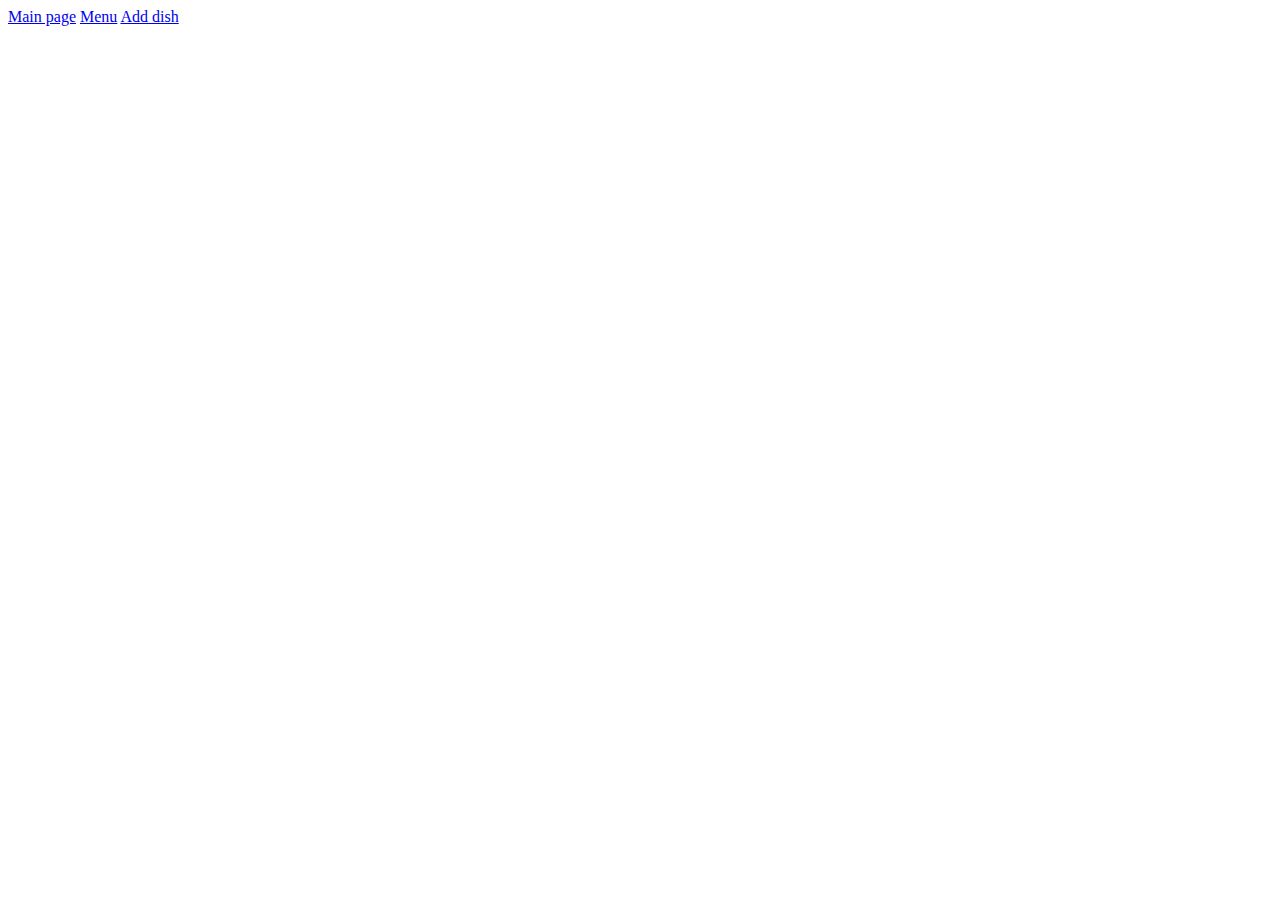
<file: hometask/templates/index.html>
<!DOCTYPE html>
<html lang="en">
<head>
    <meta charset="UTF-8">
    <title>{{title1}}</title>


</head>
<body>
<div class="menu">
  <a class="active" href="/">Main page</a>
  <a href="/menu">Menu</a>
  <a href="/add_pizza">Add dish</a>
</div>

</body>
</html>
</file>
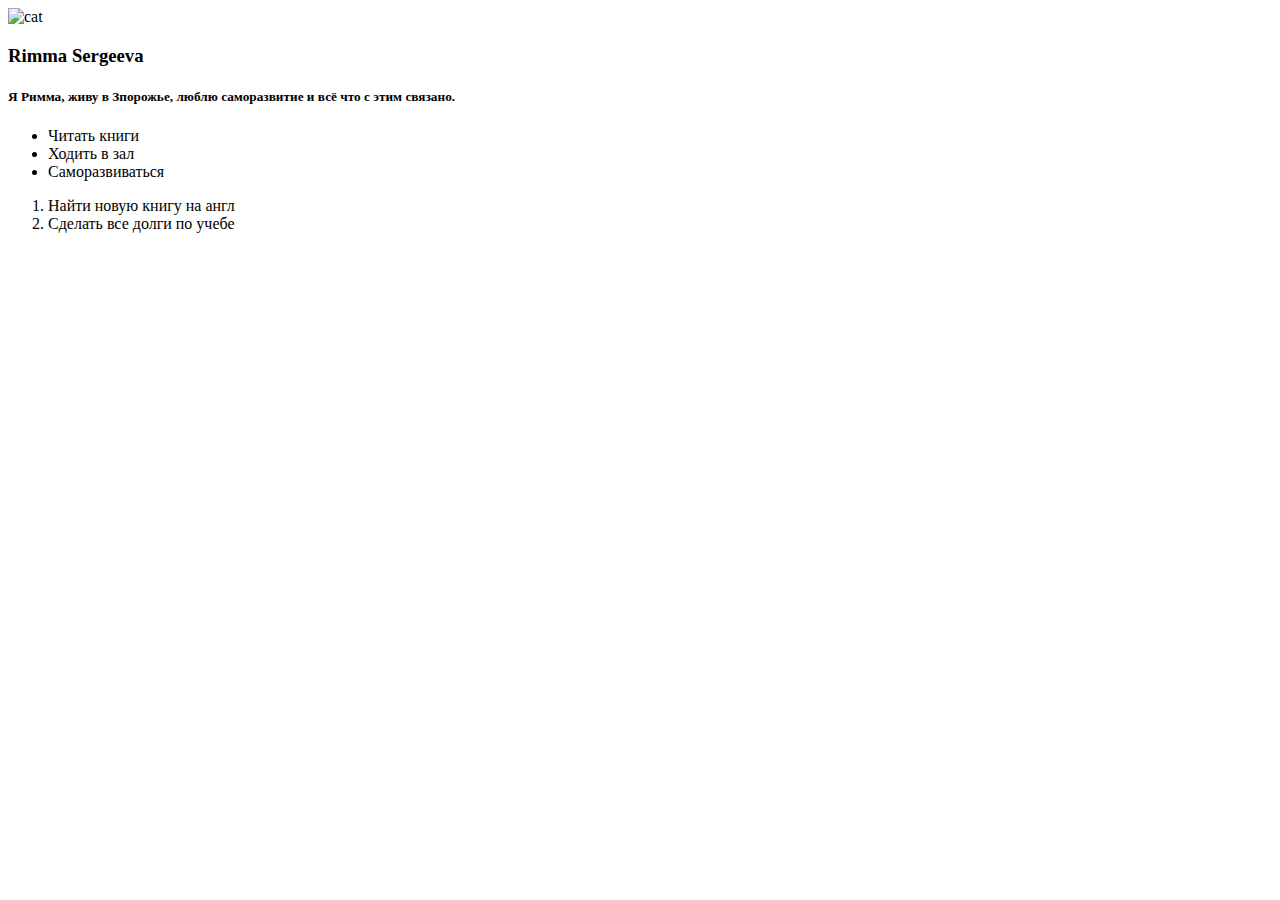
<file: semester2/lesson6/classwork/index.html>
<!DOCTYPE html>
<html lang="en">
<head>
    <meta charset="UTF-8">
    <meta http-equiv="X-UA-Compatible" content="IE=edge">
    <meta name="viewport" content="width=device-width, initial-scale=1.0">
    <title>Document</title>
</head>
<body>
    <img height="500px" scr="https://i.ytimg.com/vi/SQJrYw1QvSQ/maxresdefault.jpg" alt="cat">
    <h3>Rimma Sergeeva</h3>  
    <h5>Я Римма, живу в Зпорожье, люблю саморазвитие и всё что с этим связано.</h5>

<ul>
    <li>Читать книги </li>
    <li>Ходить в зал</li>
    <li>Саморазвиваться</li>
</ul>

<ol>
    <li>Найти новую книгу на англ</li>
    <li>Сделать все долги по учебе</li>
</ol>

</body>
</html>
</file>
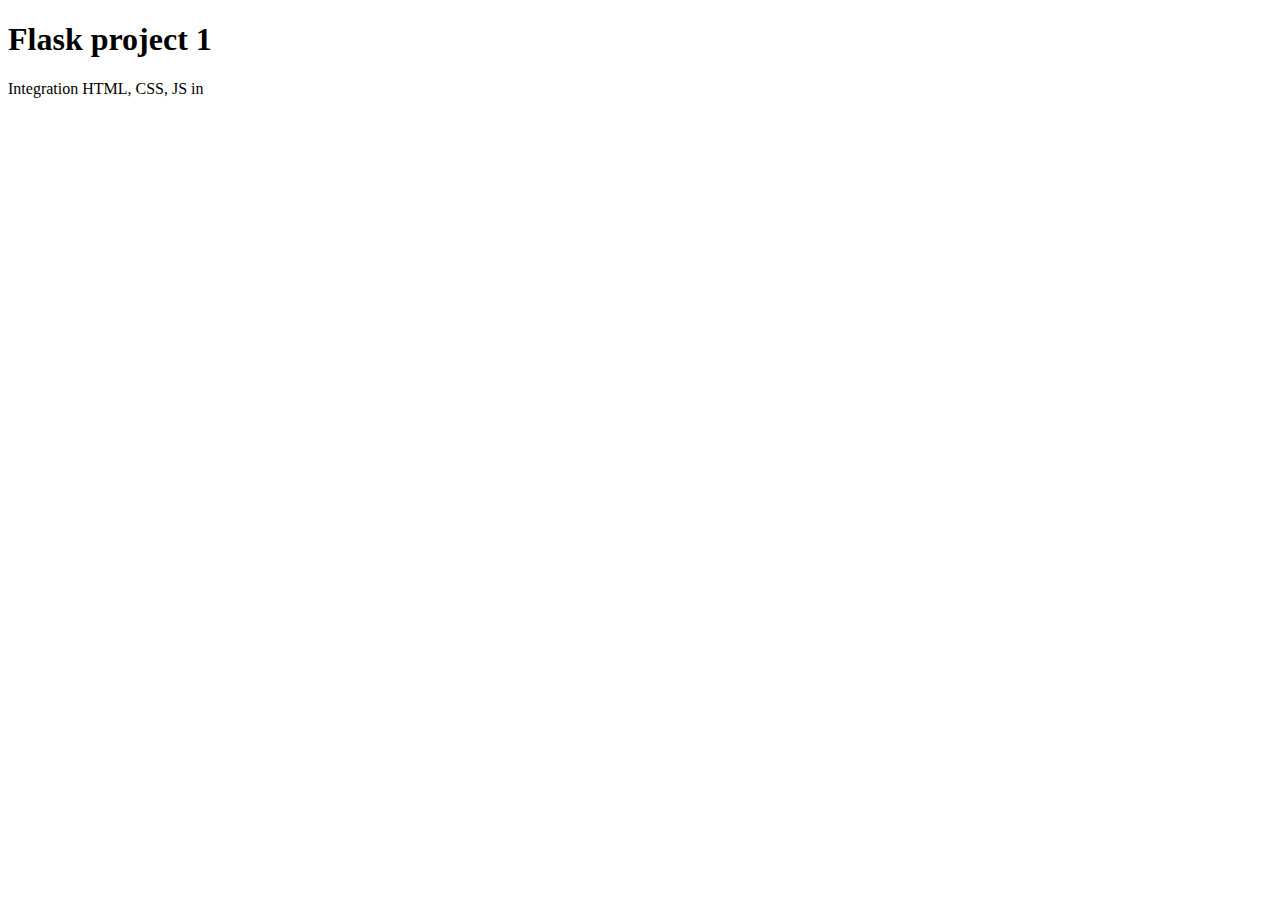
<file: semester2/lesson16.py/classwork/templates/index.html>
<!DOCTYPE html>
<html lang="en">
<head>
    <meta charset="UTF-8">
    <title>Flask project 1</title>
    <script>
        alert("Page has been load")
    </script>
</head>
<body>
<h1>Flask project 1</h1>
<p>Integration HTML, CSS, JS in </p>
</body>
</html>
</file>
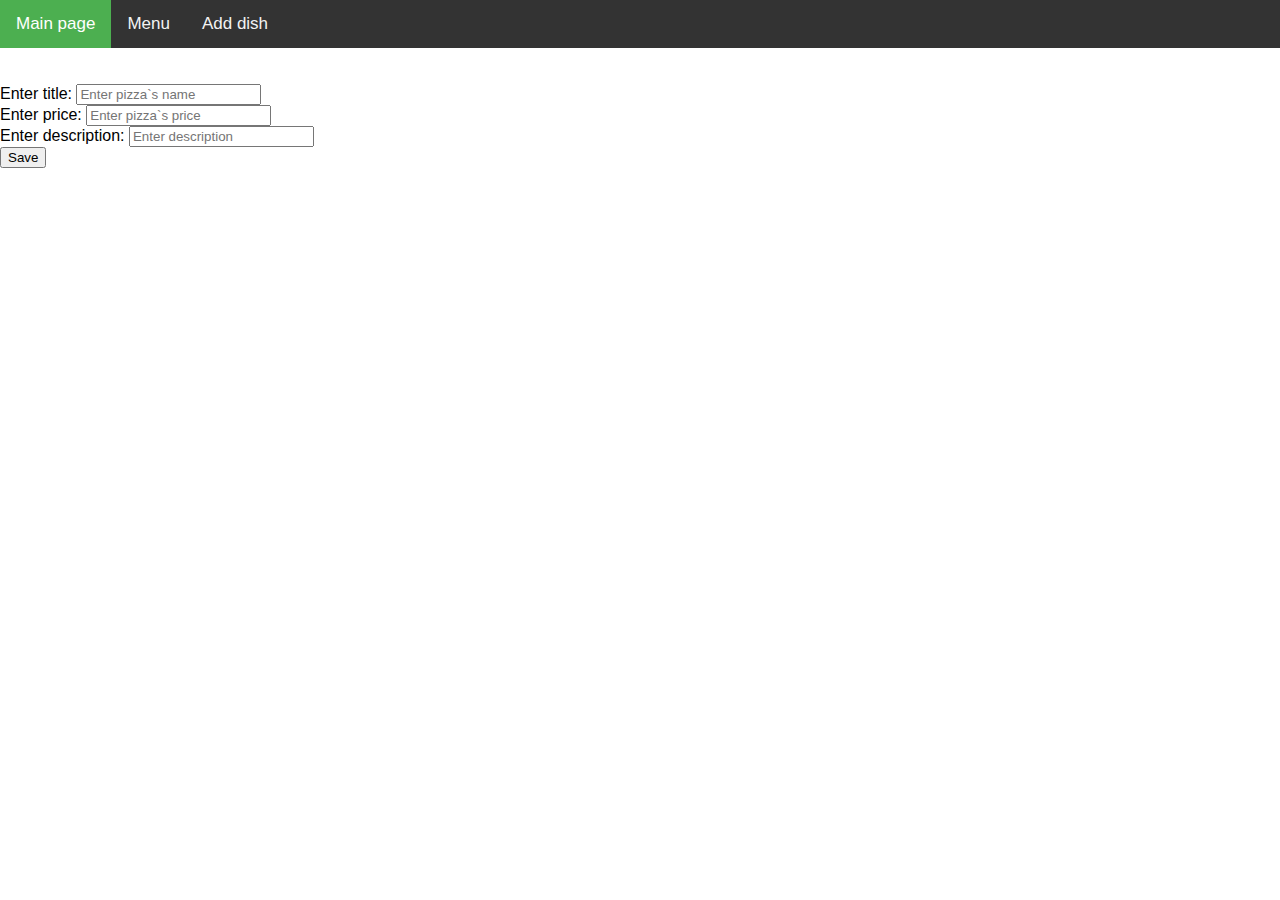
<file: hometask/templates/pizza.html>
<!DOCTYPE html>
<html lang="en">
<head>
    <meta charset="UTF-8">
    <title>Oderman`s menu</title>
    <style>
        body {
  margin: 0;
  font-family: Arial, Helvetica, sans-serif;
}

.menu {
  overflow: hidden;
  background-color: #333;
}

.menu a {
  float: left;
  color: #f2f2f2;
  text-align: center;
  padding: 14px 16px;
  text-decoration: none;
  font-size: 17px;
}

.menu a:hover {
  background-color: #ddd;
  color: black;
}

.menu a.active {
  background-color: #4CAF50;
  color: white;
}
    </style>
</head>
<body>

<div class="menu">
  <a class="active" href="/">Main page</a>
  <a href="/menu">Menu</a>
  <a href="/add_pizza">Add dish</a>
</div>

<br>
<br>

<form method ="POST">
    <label>Enter title:</label>
    <input type="name" name = "title" placeholder="Enter pizza`s name" required><br>
    <label>Enter price:</label>
    <input type="name" name = "price" placeholder="Enter pizza`s price" required><br>
    <label>Enter description:</label>
    <input type="name" name = "description" placeholder="Enter description" required><br>
    <input type="submit" value="Save"><br>
</form>
</body>
</html>
</file>
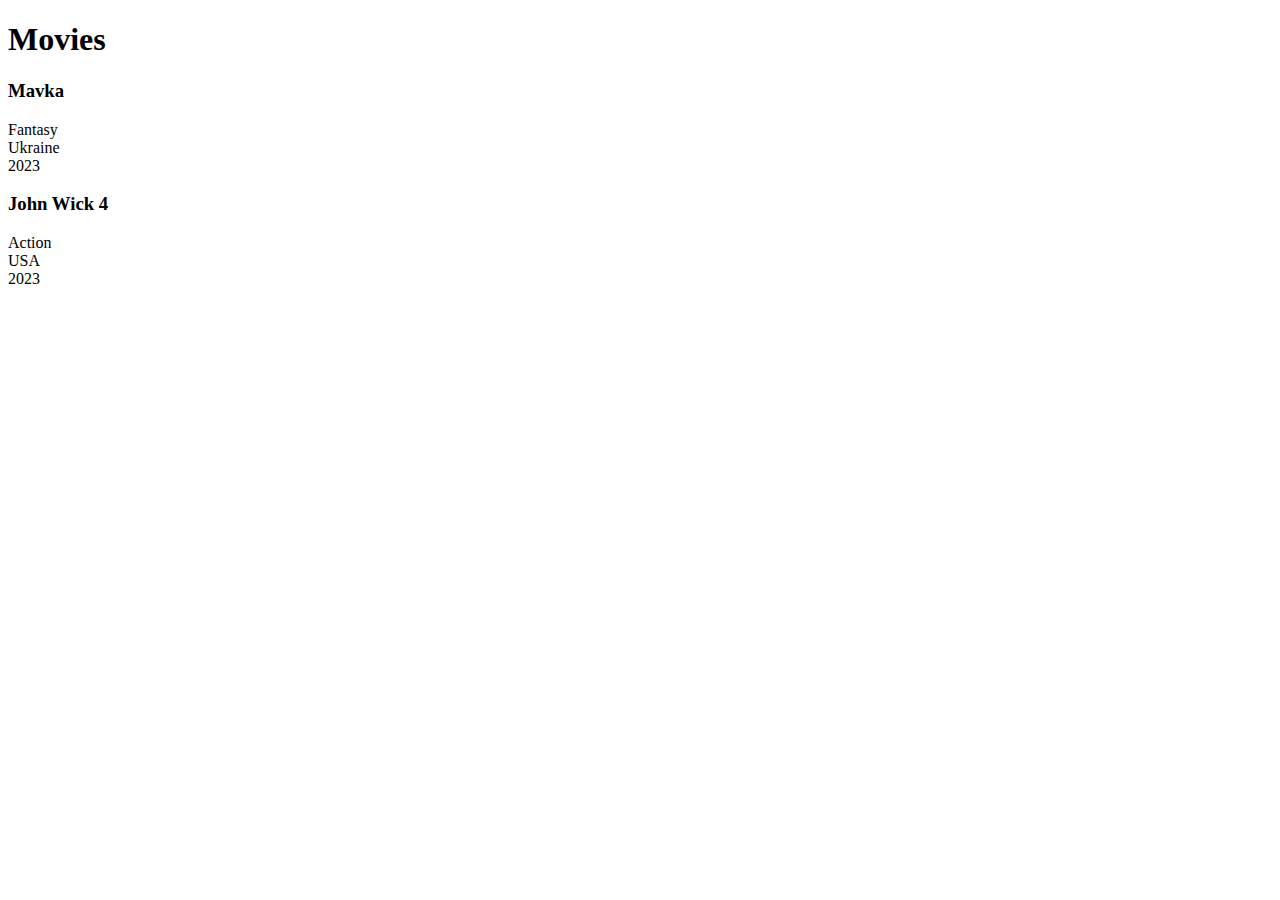
<file: semester2/lesson6/classwork/films.html>
<!DOCTYPE html>
<html lang="en">
<head>
    <meta charset="UTF-8">
    <meta http-equiv="X-UA-Compatible" content="IE=edge">
    <meta name="viewport" content="width=device-width, initial-scale=1.0">
    <title>Document</title>
</head>
<body>
    <div class='header'><h1>Movies</h1></div>
    <div class="movies">
        <div class="container" id=1>
          <div class="about">
              <div class="name"><h3>Mavka</h3></div>
              <li class="genre">Fantasy</li>
              <li class="country">Ukraine</li>
              <li class="year">2023</li>
          </div>
        </div>

        <div class="container" id=2>
            <div class="about">
                <div class="name"><h3>John Wick 4</h3></div>
                <li class="genre">Action</li>
                <li class="country">USA</li>
                <li class="year">2023</li>
            </div>
          </div>
    </div>
</body>
</html>
</file>
